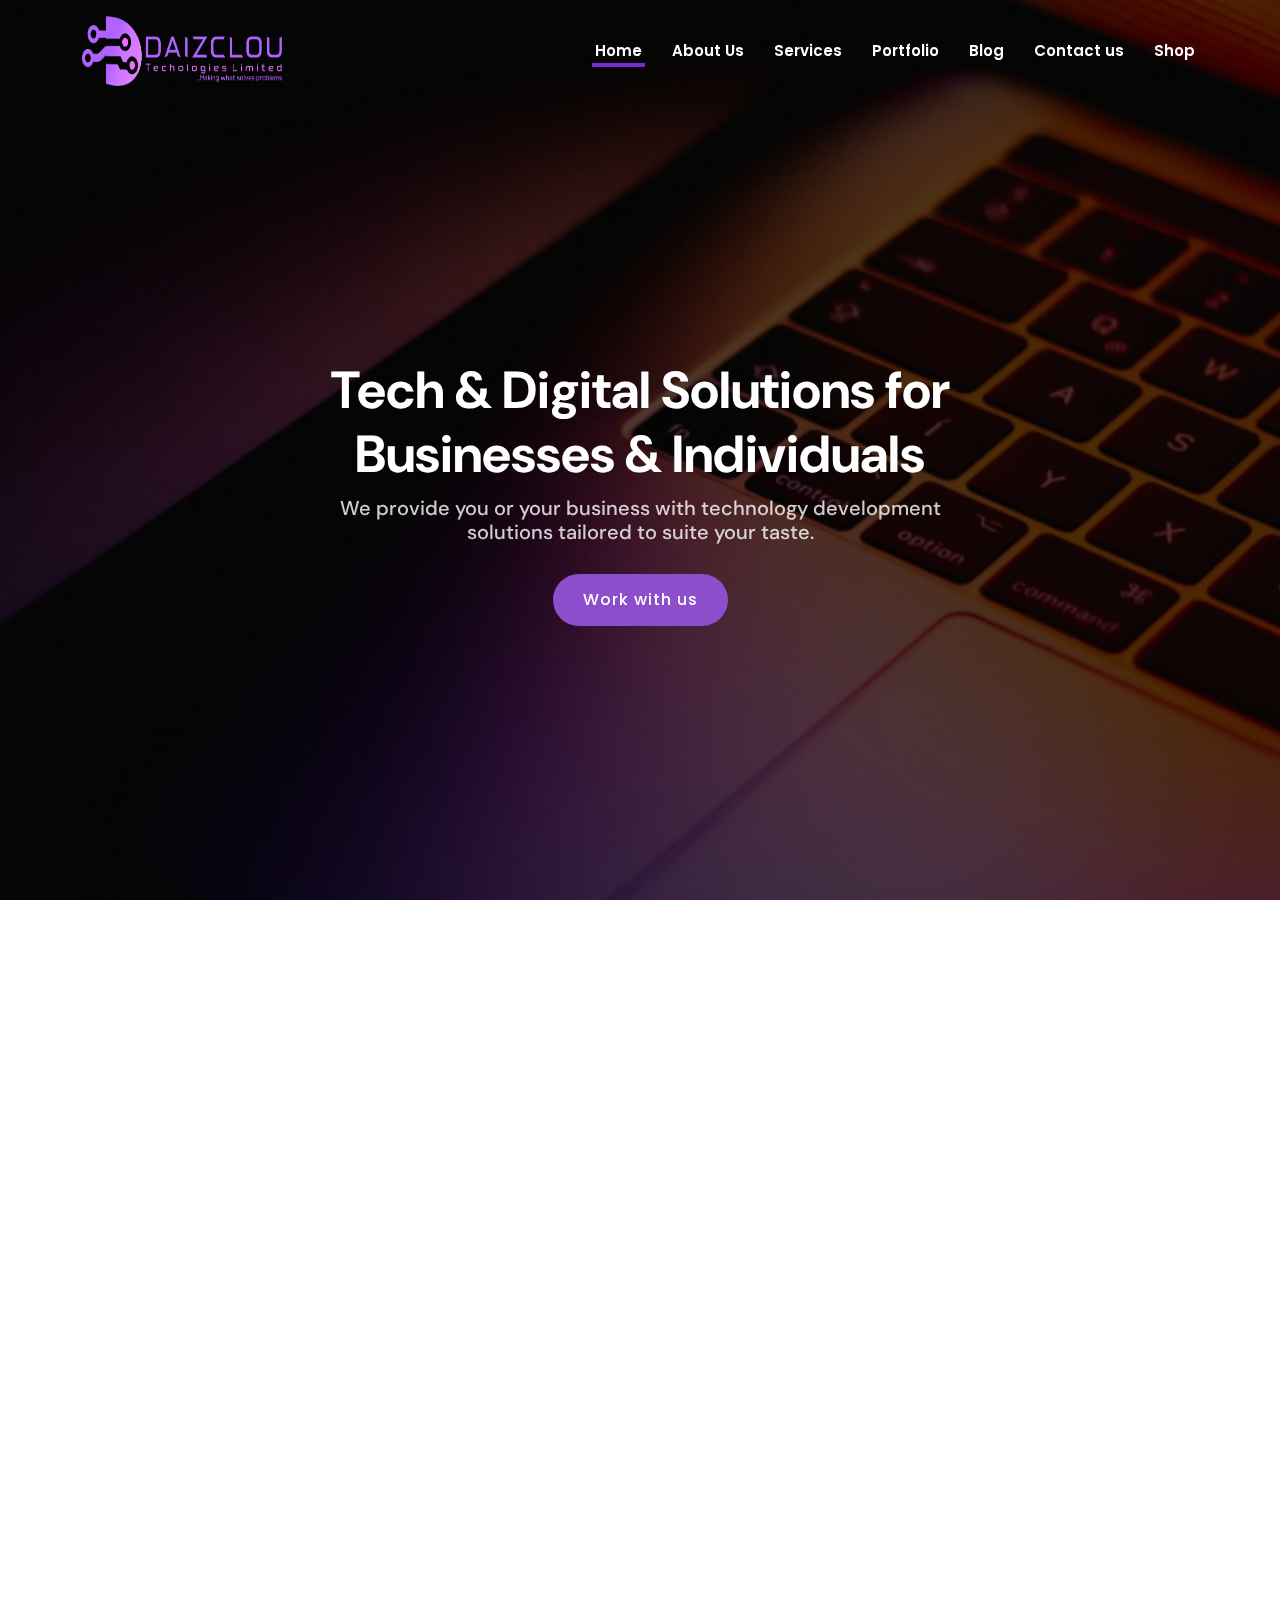
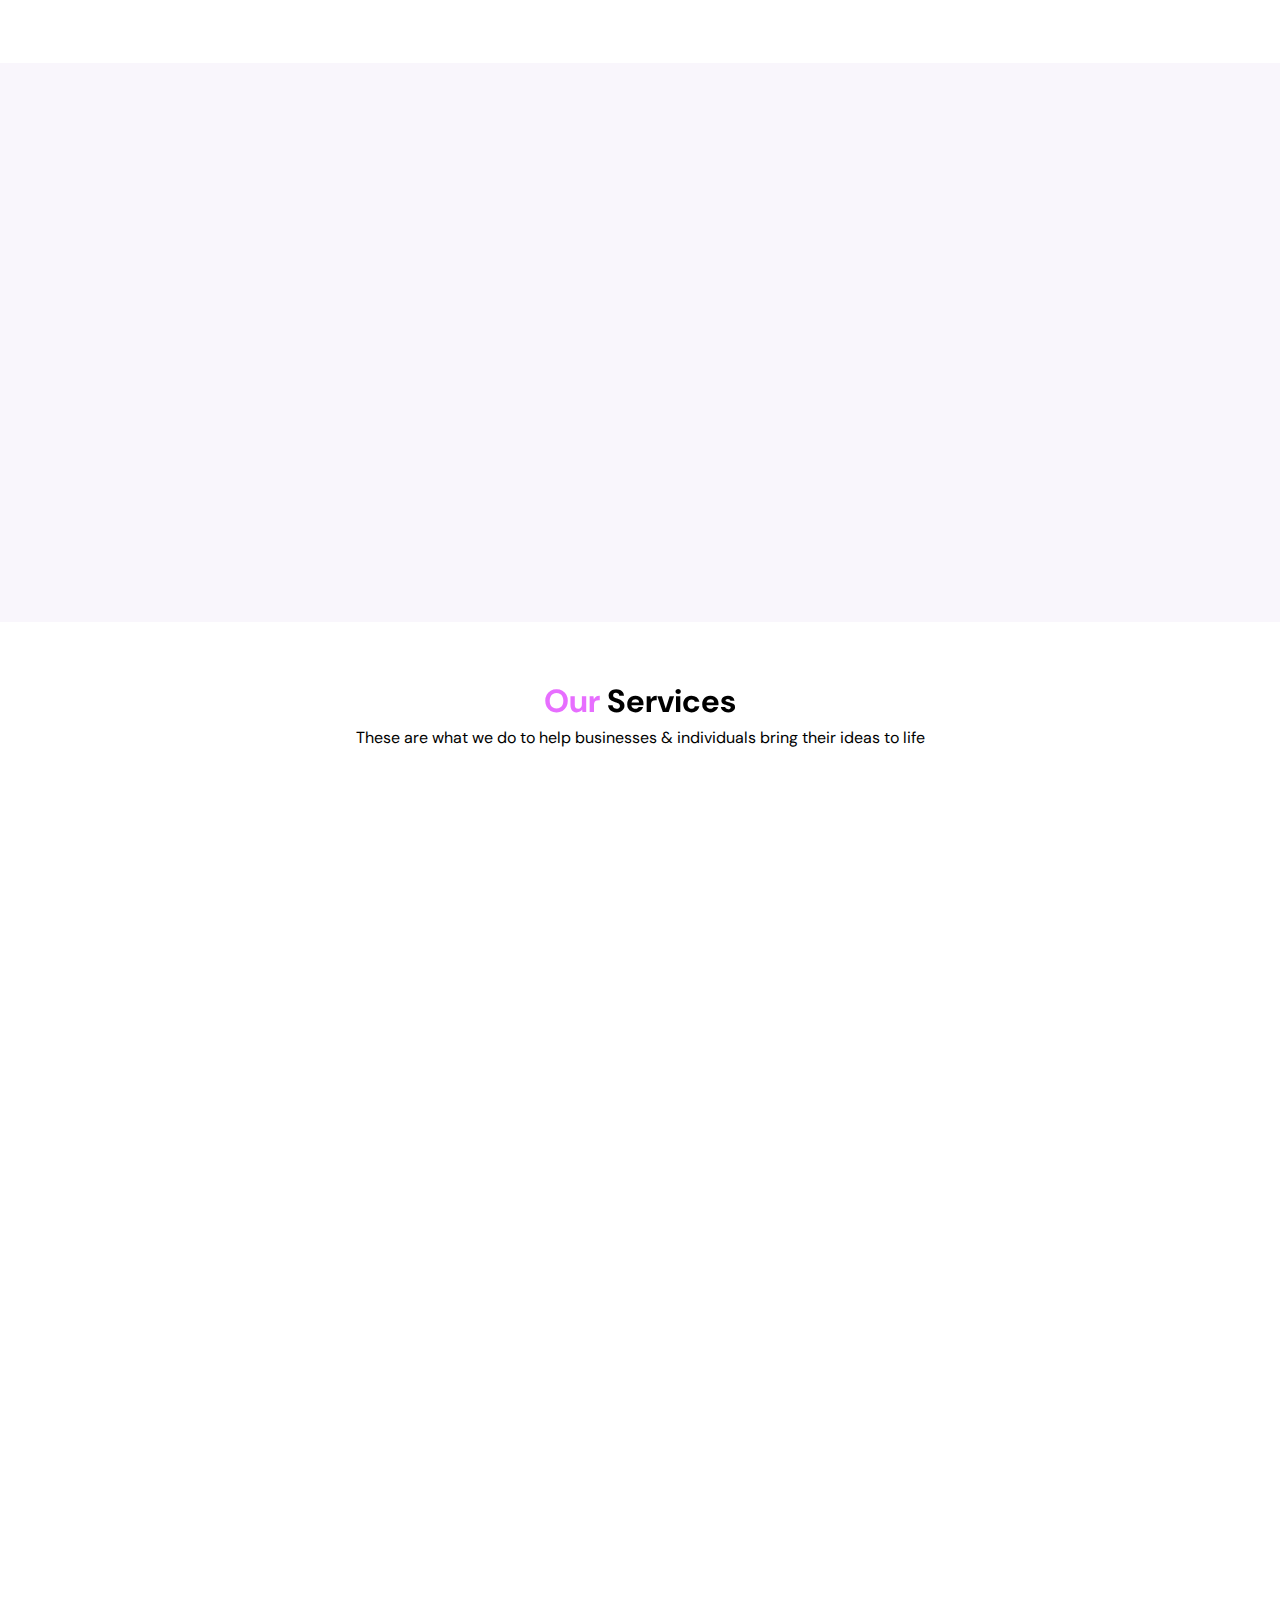
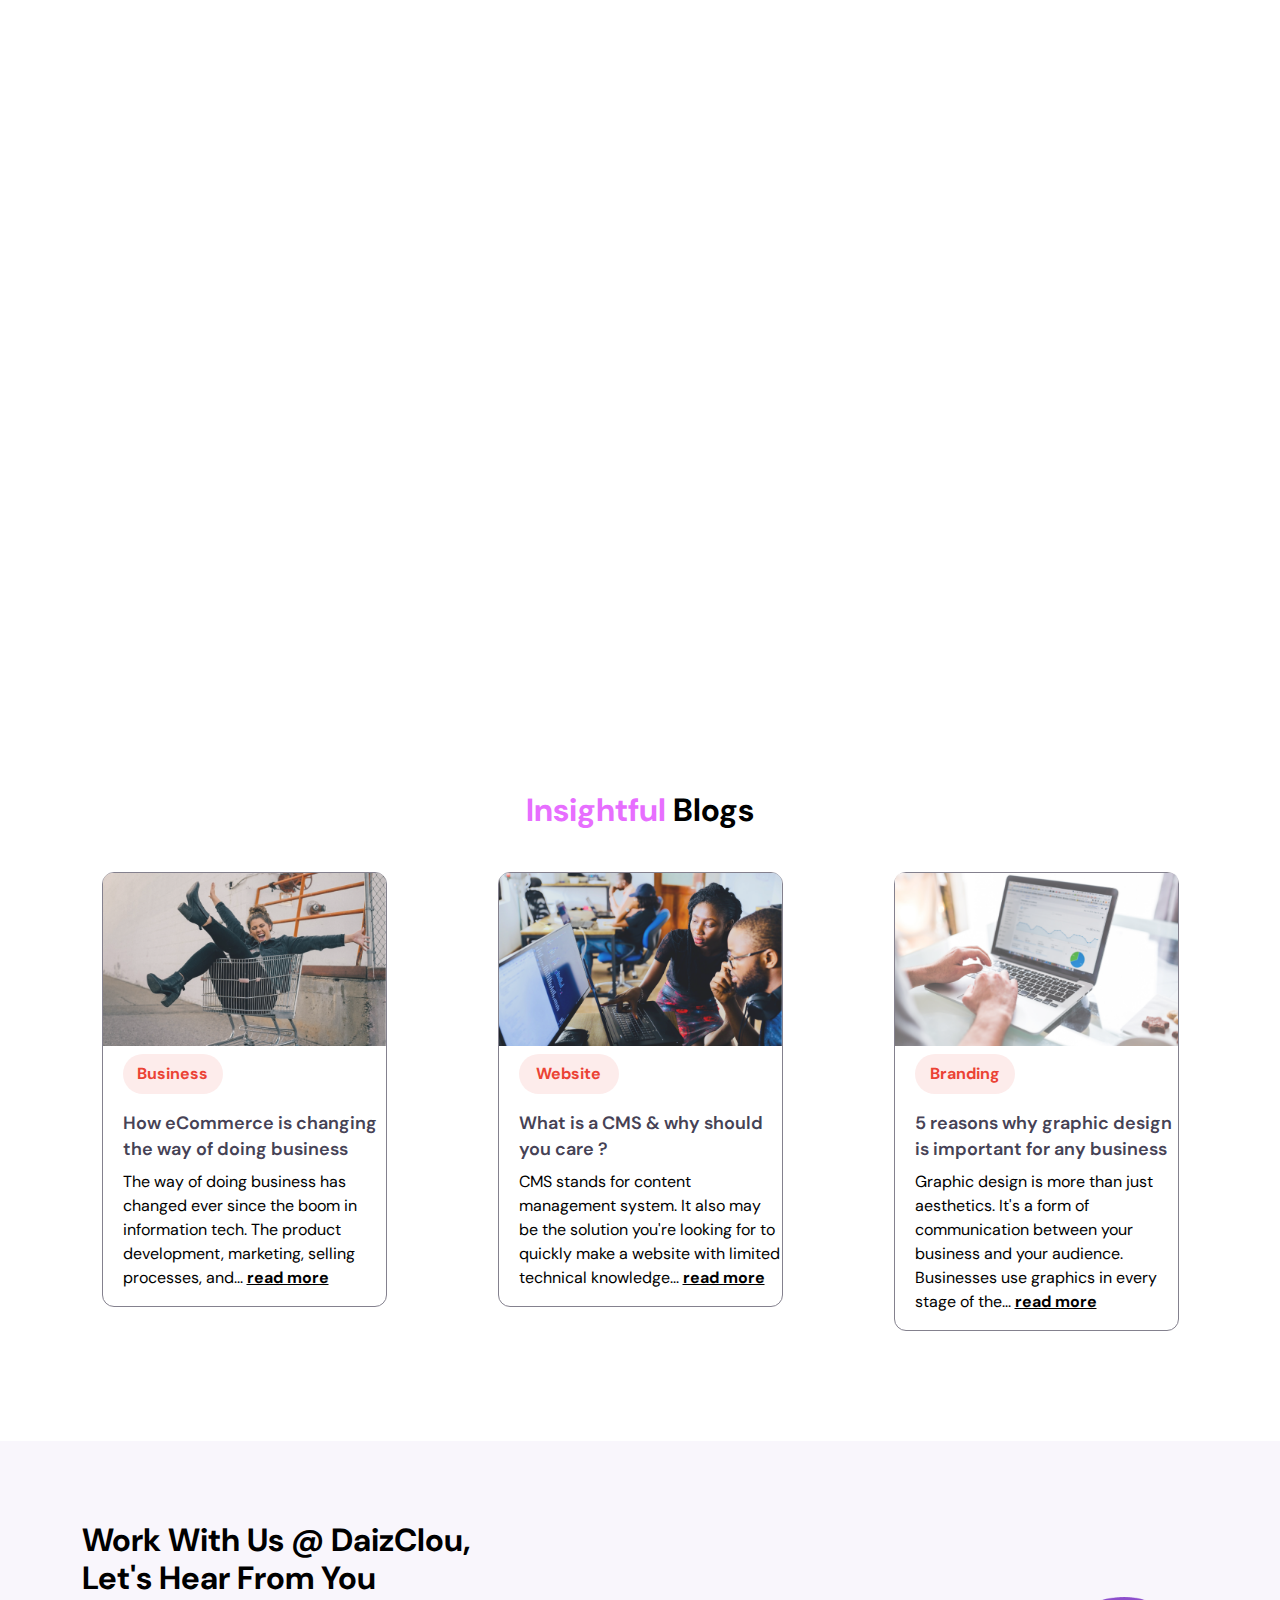
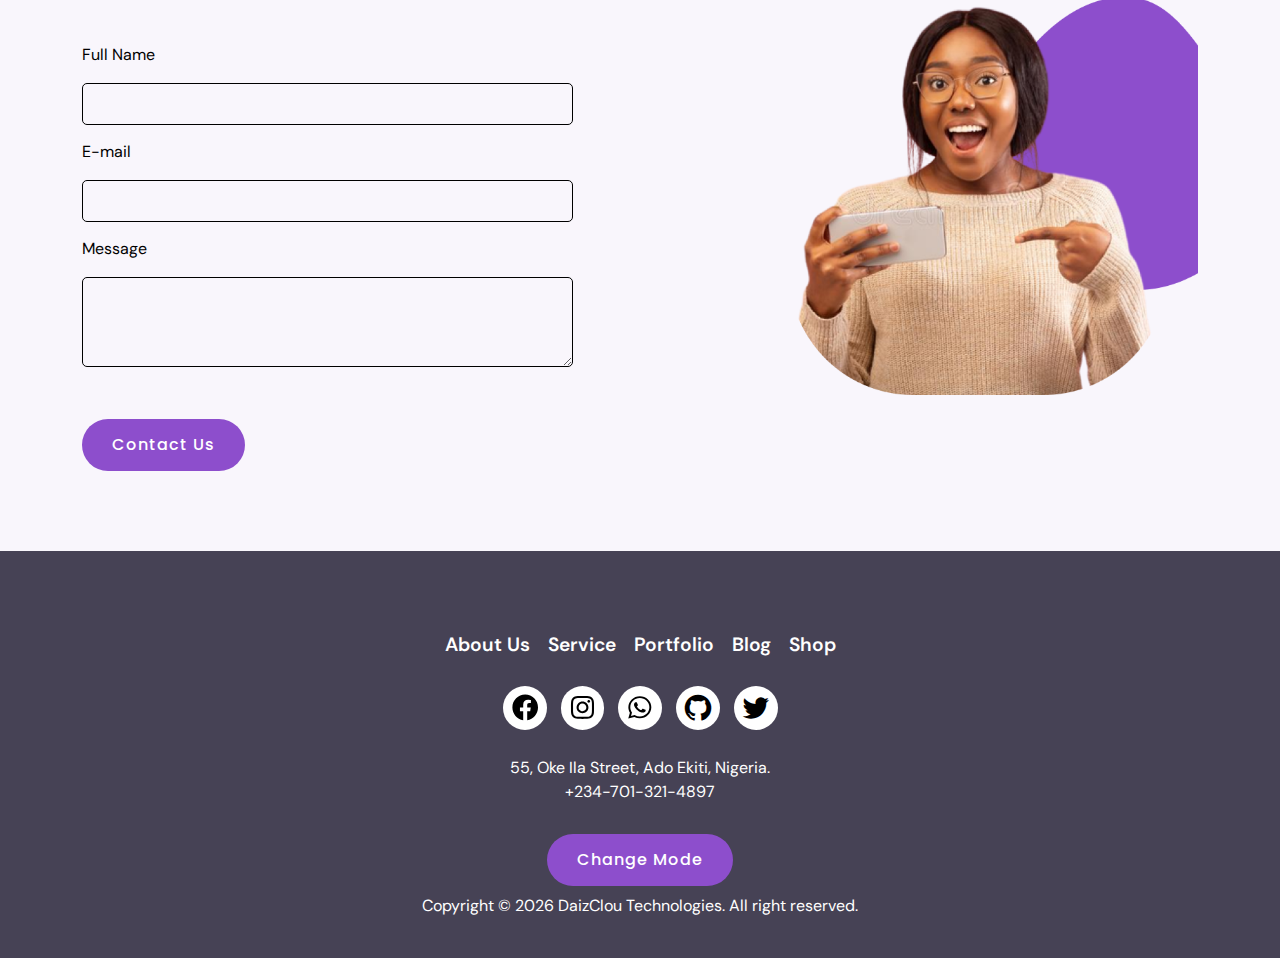
<file: index.html>
<!DOCTYPE html>
<html lang="en">

<head>
    <meta charset="UTF-8">
    <meta http-equiv="X-UA-Compatible" content="IE=edge">
    <meta name="viewport" content="width=device-width, initial-scale=1.0">
    <meta content="" name="description">
    <meta content="" name="keywords">

    <!-- Favicons -->
    <link href="img/favicon.ico?version1" rel="icon">

    <!-- Google Fonts -->
    <link rel="preconnect" href="https://fonts.googleapis.com">
    <link rel="preconnect" href="https://fonts.gstatic.com" crossorigin>
    <link
        href="https://fonts.googleapis.com/css2?family=DM+Sans&family=Poppins:wght@200;300;400;500;600;700;800&display=swap"
        rel="stylesheet">

    <!-- Vendor CSS Files -->
    <link href="css/aos.css?version1" rel="stylesheet">
    <link href="css/bootstrap.min.css?version1" rel="stylesheet">
    <link href="css/bootstrap-icons.css?version1" rel="stylesheet">
    <link href='https://unpkg.com/boxicons@2.0.9/css/boxicons.min.css' rel='stylesheet'>

    <!-- Main CSS File -->
    <link href="css/index.css?version1" rel="stylesheet">
    <title>DaizClou | Welcome to Daizclou</title>
</head>

<body>
    <!--  Header  -->
    <header id="header" class="fixed-top ">
        <div class="container d-flex align-items-center justify-content-between">
            <a href="index.html"><img src="img/logo.png" alt="" class="img-fluid logo navbar-brand"></a>
            <!-- Navbar  -->
            <nav id="navbar" class="navbar">
                <ul>
                    <li><a class="nav-link scrollto active" href="#hero">Home</a></li>
                    <li><a class="nav-link scrollto" href="about.html">About Us</a></li>
                    <li><a class="nav-link scrollto" href="#services">Services</a></li>
                    <li><a class="nav-link scrollto " href="#portfolio">Portfolio</a></li>
                    <li><a class="nav-link scrollto" href="#blogs">Blog</a></li>
                    <li><a class="nav-link scrollto" href="#hireus">Contact us</a></li>
                    <li><a class="nav-link scrollto" type="button" data-bs-toggle="modal"
                            data-bs-target="#shopModal">Shop</a>
                    </li>
                </ul>
                <i class="bi bi-list mobile-nav-toggle"></i>
            </nav>

        </div>
    </header>
    <!--  Hero Section  -->
    <section id="hero" class="d-flex align-items-center">

        <div class="container-fluid" data-aos="fade-up" data-aos-delay="o">
            <div class=" justify-content-center">
                <div class="hero-text d-flex flex-column justify-content-center text-center">
                    <h1>Tech & Digital Solutions for <br class="d-none d-md-block "> Businesses & Individuals</h1>
                    <h2>We provide you or your business with technology development <br class="d-none d-md-block">
                        solutions tailored to suite your
                        taste.</h2>
                    <div> <a href='https://wa.me/+2347013214897' type="submit" class="daiz-btn">
                            Work with us
                        </a></div>
                </div>
            </div>
        </div>

    </section>
    <main id="main">



        <!--  Values Section  -->
        <section id="values" class="values text-center">
            <div id="value-container" class="container value-container" data-aos="fade-up">
                <div class="value-title">
                    <h3 class="mb-2"><span class="brand-color">Our</span> Values</h3>
                    <p>Not only do these factors set us apart, but we also ensure to keep it at the fore <br
                            class="d-none d-md-block"> front of our
                        minds when working on any & every solution.</p>
                </div>
                <div class="row  py-3 justify-content-md-center">

                    <!-- Value Item  -->
                    <div class="col-lg-4 col-md-6 d-flex align-items-stretch mb-2" data-aos="zoom-in"
                        data-aos-delay="10">
                        <div class="value-box my-3">
                            <div class="icon my-2">
                                <img src="img/icons/security.svg" class="img-fluid w-25" alt="">
                            </div>
                            <h4 class="mb-2 pt-1">Security</h4>
                            <p>All organizations & digital products need protection against cyber attacks & security
                                threats.</p>
                        </div>
                    </div>
                    <!-- End Value Item  -->
                    <!-- Value Item  -->
                    <div class="col-lg-4 col-md-6 d-flex align-items-stretch" data-aos="zoom-in" data-aos-delay="200">
                        <div class="value-box my-3">
                            <div class="icon my-2">
                                <img src="img/icons/clean-code.svg" class="img-fluid w-25" alt="">
                            </div>
                            <h4 class="mb-2 pt-1">Clean Codes</h4>
                            <p>We write/develop in codes that are easy to read, maintain & test.</p>
                        </div>
                    </div>
                    <!-- End Value Item  -->
                    <!-- Value Item  -->
                    <div class="col-lg-4 col-md-6 d-flex align-items-stretch" data-aos="zoom-in" data-aos-delay="200">
                        <div class="value-box my-3">
                            <div class="icon my-2">
                                <img src="img/icons/high-test-rate.svg" class="img-fluid w-25" alt="">
                            </div>
                            <h4 class="mb-2 pt-1">High test-rate</h4>
                            <p>We carry out regular tests during implementation to ensure verification & validation of
                                softwares.</p>
                        </div>
                    </div>
                    <!-- End Value Item  -->
                    <!-- Value Item  -->
                    <div class="col-lg-4 col-md-6 d-flex align-items-stretch" data-aos="zoom-in" data-aos-delay="200">
                        <div class="value-box my-3">
                            <div class="icon my-2">
                                <img src="img/icons/sustainable-dev.svg" class="img-fluid w-25" alt="">
                            </div>
                            <h4 class="mb-2 pt-1">Sustainable Development</h4>
                            <p>For long-term operation of systems, we write sustainable codes that execute efficiently.
                            </p>
                        </div>
                    </div>
                    <!-- End Value Item  -->
                    <!-- Value Item  -->
                    <div class="col-lg-4 col-md-6 d-flex align-items-stretch" data-aos="zoom-in" data-aos-delay="200">
                        <div class="value-box my-3">
                            <div class="icon my-2">
                                <img src="img/icons/detailed-docs.svg" class="img-fluid w-25" alt="">
                            </div>
                            <h4 class="mb-2 pt-1">Detailed Documentation</h4>
                            <p>Clear cut documentation is provided to carry along every member involved in a project
                                development.</p>
                        </div>
                    </div>
                    <!-- End Value Item  -->
                </div>
            </div>
        </section>




        <!--  About us Section  -->
        <section id="about-us" class="about">
            <div class="container" data-aos="fade-up">

                <div class="row gy-4 gx-3 about-service-wrapper">
                    <div class="col-md-6 about-service py-2 order-2 order-lg-1">
                        <h3 class="mb-4" data-aos="fade-up" data-aos-delay="50">What you should know <br
                                class="d-none d-md-block"> about DaizClou</h3>
                        <p data-aos="fade-up" data-aos-delay="100">What you should know about DaizClou
                            Daizclou Technologies Limited is a team of technology experts providing a wide range of
                            technology and digital services across Lagos, Ibadan, Abuja & other cities in Nigeria, Ghana
                            & overseas.</p>

                        <p data-aos="fade-up" data-aos-delay="100">
                            We provide digital services ranging from app development to E-commerce development to
                            Graphics design and so on.
                        </p>


                        <a href="about.html" data-aos="fade-up" data-aos-delay="210" class="daiz-btn">Learn
                            more</a>
                    </div>
                    <div class="col-md-6 about-service-img order-1 order-lg-2">
                        <img src="img/about-img.png" class="img-fluid w-75" data-aos="zoom-in" data-aos-delay="100"
                            alt="">
                    </div>
                </div>
            </div>
        </section>


        <!-- Service Section  -->
        <section id="services" class="services">
            <div class="container">
                <div class="section-title">
                    <h2><span class="brand-color">Our</span> Services</h2>
                    <p>These are what we do to help businesses & individuals bring their ideas to life</p>
                </div>
                <div class="service-wrapper row gap-5 justify-content-around">
                    <div class="service-item col-md-5" data-aos="zoom-in" data-aos-delay="100">
                        <img src="img/services/mobile-app.png" class="img-fluid w-50 my-4" alt="">
                        <h2>Mobile App Development</h2>
                        <p>We are in the business of building software applications on either Android, iPhone or Hybrid
                            apps using languages like Flutter or React Native.</p>
                    </div>
                    <div class="service-item col-md-5" data-aos="zoom-in" data-aos-delay="100">
                        <img src="img/services/cms-dev.png" class="img-fluid w-50 my-4" alt="">
                        <h2>Web and CMS Development</h2>
                        <p>A Web and Content Management System (CMS) is useful in handling the basic infrastructure of
                            your website. Building this for you would help focus on more forward facing parts of your
                            website.</p>
                    </div>
                    <div class="service-item col-md-5" data-aos="zoom-in" data-aos-delay="100">
                        <img src="img/services/e-comm-dev.png" class="img-fluid w-50 my-4" alt="">
                        <h2>E Commerce Development</h2>
                        <p>Do you have products you’d like to sell online & generate conversions & revenue from? An
                            e-commerce websiite built & designed just for you is what you need & what we are here to
                            give.</p>
                    </div>
                    <div class="service-item col-md-5" data-aos="zoom-in" data-aos-delay="100">
                        <img src="img/services/g-design.png" class="img-fluid w-50 my-4" alt="">
                        <h2>Graphics Design</h2>
                        <p>Gain the visibility & attention for your business that will generate an increase in sales. We
                            provide high quality graphic design services guaranteed to take your business to the next
                            level digitally.</p>
                    </div>
                </div>

            </div>

        </section>

        <!--  Portfolio Section  -->
        <section id="portfolio" class="portfolio" data-aos="fade-up">
            <div class=" container">
                <div class="section-title">
                    <h2><span class="brand-color">Our</span> portfolio</h2>
                    <p>Click or Hover to view projects information</p>
                </div>
                <div class="row mt-2 portfolio-wrapper text-center gap-5 justify-content-around">
                    <div class="col-md-3 portfolio-item"><img src="img/portfolio/portfolio-1.png" alt=""
                            class="img-fluid">
                        <div class="portfolio-info">
                            <div class="portfolio-text-info">
                                <p>Brand Identity Design for DaizClou Technologies</p>
                            </div>
                            <div class="portfolio-stack-info">
                                <h5>Stack</h5>
                                <div class="portfolio-stack-list">
                                    <span>Figma</span>
                                    <span>Photoshop</span>
                                </div>
                            </div>
                        </div>
                    </div>
                    <div class="col-md-3 portfolio-item"><img src="img/portfolio/portfolio-2.png" alt=""
                            class="img-fluid">
                        <div class="portfolio-info">
                            <div class="portfolio-text-info">
                                <p>Graphics design for DaizClou Technologies</p>
                            </div>
                            <div class="portfolio-stack-info">
                                <h5>Stack</h5>
                                <div class="portfolio-stack-list">
                                    <span>Photoshop</span>
                                    <span>Corel draw</span>

                                </div>
                            </div>
                        </div>
                    </div>
                    <div class="col-md-3 portfolio-item"><img src="img/portfolio/peterilesanmi.png" alt=""
                            class="img-fluid">
                        <div class="portfolio-info">
                            <div class="portfolio-text-info">
                                <p>Pastor Peter Ilesanmi Web Application.</p>
                            </div>
                            <div class="portfolio-stack-info">
                                <h5>Stack</h5>
                                <div class="portfolio-stack-list">
                                    <span>Bootstrap</span>
                                    <span>Javascript</span>
                                    <span>PHP</span>
                                    <span>SQL</span>
                                </div>
                                <div class="portfolio-links">
                                    <a href="https://www.peterilesanmi.com" target="_blank"
                                        class="daiz-btn-inverse">Live</a>
                                    <a href="https://github.com/DaizClou/peterIlesanmiProject" target="_blank"
                                        class="daiz-btn-inverse">Code</a>
                                </div>
                            </div>
                        </div>
                    </div>
                </div>
            </div>
        </section>

        <!-- Blogs Section  -->
        <section id="blogs" class="blogs">
            <div class="container">
                <div class="section-title">
                    <h2><span class="brand-color">Insightful</span> Blogs </h2>

                </div>
                <div class="row mt-2 blogs-wrapper gap-5 justify-content-around">
                    <div class="col-md-3 p-0">
                        <div class="blog-card">
                            <div class="card-img-container mb-2">
                                <img src="img/blog-imgs/blog-img-1.png" alt="" class="img-fluid card-img h-50 w-100">
                            </div>
                            <p class="blog-tag">Business</p>
                            <h3 class="blog-title">How eCommerce is changing the way of doing business</h3>
                            <p class="blog-info">The way of doing business has changed ever since the boom in
                                information tech. The product development, marketing, selling processes, and... <a
                                    href="" class="fw-bolder">read
                                    more</a></p>
                        </div>
                    </div>
                    <div class="col-md-3 p-0">
                        <div class="blog-card">
                            <div class="card-img-container mb-2">
                                <img src="img/blog-imgs/blog-img-2.png" alt="" class="img-fluid card-img h-50 w-100">
                            </div>
                            <p class="blog-tag">Website</p>
                            <h3 class="blog-title">What is a CMS & why should you care ?</h3>
                            <p class="blog-info">CMS stands for content management system. It also may be the solution
                                you're looking for to quickly make a website with limited technical knowledge... <a
                                    href="" class="fw-bolder">read
                                    more</a></p>
                        </div>
                    </div>
                    <div class="col-md-3 p-0">
                        <div class="blog-card">
                            <div class="card-img-container mb-2">
                                <img src="img/blog-imgs/blog-img-3.png" alt="" class="img-fluid card-img h-50 w-100">
                            </div>
                            <p class="blog-tag">Branding</p>
                            <h3 class="blog-title">5 reasons why graphic design is important for any business</h3>
                            <p class="blog-info">Graphic design is more than just aesthetics. It's a form of
                                communication between your business and your audience. Businesses use graphics in every
                                stage of the... <a href="" class="fw-bolder">read
                                    more</a></p>
                        </div>
                    </div>
                </div>
            </div>
        </section>
        <!-- Hire us Section  -->
        <section id="hireus" class="hireus">
            <div class="container">
                <div class="row gy-5">
                    <div class="col-md-6 order-2 order-lg-1 form-wrapper ">
                        <div class="section-title">
                            <h2>Work With Us @ DaizClou,<br class="d-none d-md-block"> Let's Hear from You</h2>
                        </div>

                        <form action='https://formsubmit.co/officialdaizmedia@gmail.com' method='post'>
                            <label for="name">
                                <p>Full Name</p>
                                <input type="text" name='name' required>
                            </label>
                            <label for="email">
                                <p>E-mail</p>
                                <input type="email" name='email' required>
                            </label>
                            <label for="message">
                                <p>Message</p>
                                <textarea name="message" required></textarea>
                            </label>
                            <input type="hidden" name="_captcha" value="false">
                            <input type="hidden" name="_next" value="https://daizclou.com/">
                            <button type='submit' class="daiz-btn ">Contact Us</button>
                        </form>
                    </div>
                    <div class="col-md-6 hireus-img-container order-1 order-lg-2">
                        <img src="img/hire-us-img.png" class="img-fluid w-75" alt="">
                    </div>
                </div>
            </div>
        </section>
    </main>
    <footer class="footer" id="footer">
        <div class="container footer-container">
            <div class="quick-links">
                <li><a href="/assets/about.html">About Us</a></li>
                <li><a href="#services">Service</a></li>
                <li><a href="#portfolio">Portfolio</a></li>
                <li><a href="#blogs">Blog</a></li>
                <li><a href="#">Shop</a></li>
            </div>
            <div class="daiz-socials my-3">
                <!-- <a href=""><img src="img/icons/messenger.svg" alt="messenger" class="img-fluid w-100"></a> -->
                <a href="https://m.facebook.com/DaizClou/" target="_blank"><img src="img/icons/facebook.svg"
                        alt="facebook" class="img-fluid w-100"></a>
                <a href="https://www.instagram.com/daizclou/" target="_blank"><img src="img/icons/instagram.svg"
                        alt="instagram" class="img-fluid w-100"></a>
                <a href="https://wa.me/+2347013214897" target="_blank"><img src="img/icons/whatsapp.svg" alt="whatsapp"
                        class="img-fluid w-100"></a>
                <!-- <a href=""><img src="img/icons/linkedin.svg" alt="linkedin" class="img-fluid w-100"></a> -->
                <a href="https://github.com/DaizClou/" target="_blank"><i class="bx bxl-github"></i></a>
                <a href="https://mobile.twitter.com/daizclou" target="_blank"><i class="bx bxl-twitter"></i></a>

            </div>
            <div class="address-and-phone-info my-2">
                <p>55, Oke Ila Street, Ado Ekiti, Nigeria.</p>
                <p>+234-701-321-4897</p>
                <button class="daiz-btn mode-toggle">Change Mode</button>
            </div>
            <p>Copyright &copy; <span class="currentYear"></span>
                DaizClou Technologies. All right reserved.
            </p>
        </div>
    </footer>
    <!-- Modal  -->
    <div class="modal fade" id="shopModal" tabindex="-1" aria-labelledby="upcomingShopModal" aria-hidden="true">
        <div class="modal-dialog">
            <div class="modal-content">
                <div class="modal-header">
                    <h5 class="modal-title" id="upcomingShopModal">DaizClou Shop</h5>
                    <button type="button" class="btn-close" data-bs-dismiss="modal" aria-label="Close"></button>
                </div>
                <div class="modal-body">
                    Coming soon...
                </div>
                <div class="modal-footer">
                    <button type="button" class="daiz-btn" data-bs-dismiss="modal">Close</button>
                </div>
            </div>
        </div>
    </div>
    <!-- Back to top  -->
    <a href="#" class="back-to-top d-flex align-items-center justify-content-center"><i
            class="bi bi-arrow-up-short"></i></a>
</body>
<!-- Vendor JS Files -->
<script src="js/aos.js"></script>
<script src="js/bootstrap.bundle.min.js"></script>
<script src="https://code.jquery.com/jquery-3.3.1.slim.min.js"
    integrity="sha384-q8i/X+965DzO0rT7abK41JStQIAqVgRVzpbzo5smXKp4YfRvH+8abtTE1Pi6jizo" crossorigin="anonymous">
</script>
<script src="https://cdnjs.cloudflare.com/ajax/libs/popper.js/1.14.3/umd/popper.min.js"
    integrity="sha384-ZMP7rVo3mIykV+2+9J3UJ46jBk0WLaUAdn689aCwoqbBJiSnjAK/l8WvCWPIPm49" crossorigin="anonymous">
</script>
<!--  Main JS File -->
<script>
    (function () {
        "use strict";

        /**
         * Easy selector helper function
         */
        const select = (el, all = false) => {
            el = el.trim();
            if (all) {
                return [...document.querySelectorAll(el)];
            } else {
                return document.querySelector(el);
            }
        };

        /**
         * Easy event listener function
         */
        const on = (type, el, listener, all = false) => {
            let selectEl = select(el, all);
            if (selectEl) {
                if (all) {
                    selectEl.forEach((e) => e.addEventListener(type, listener));
                } else {
                    selectEl.addEventListener(type, listener);
                }
            }
        };

        /**
         * Easy on scroll event listener
         */
        const onscroll = (el, listener) => {
            el.addEventListener("scroll", listener);
        };

        /**
         * Navbar links active state on scroll
         */
        let navbarlinks = select("#navbar .scrollto", true);
        const navbarlinksActive = () => {
            let position = window.scrollY + 200;
            navbarlinks.forEach((navbarlink) => {
                if (!navbarlink.hash) return;
                let section = select(navbarlink.hash);
                if (!section) return;
                if (
                    position >= section.offsetTop &&
                    position <= section.offsetTop + section.offsetHeight) {
                    navbarlink.classList.add("active");
                } else {
                    navbarlink.classList.remove("active");
                }
            });
        };
        window.addEventListener("load", navbarlinksActive);
        onscroll(document, navbarlinksActive); /** * Scrolls to an element with header offset */
        const scrollto = (el) => {
            let header = select("#header");
            let offset = header.offsetHeight;

            if (!header.classList.contains("header-scrolled")) {
                offset -= 16;
            }

            let elementPos = select(el).offsetTop;
            window.scrollTo({
                top: elementPos - offset,
                behavior: "smooth",
            });
        };

        /**
         * Toggle .header-scrolled class to #header when page is scrolled
         */
        let selectHeader = select("#header");
        if (selectHeader) {
            const headerScrolled = () => {
                if (window.scrollY > 100) {
                    selectHeader.classList.add("header-scrolled");
                } else {
                    selectHeader.classList.remove("header-scrolled");
                }
            };
            window.addEventListener("load", headerScrolled);
            onscroll(document, headerScrolled);
        }

        /**
         * Back to top button
         */
        let backtotop = select(".back-to-top");
        if (backtotop) {
            const toggleBacktotop = () => {
                if (window.scrollY > 100) {
                    backtotop.classList.add("active");
                } else {
                    backtotop.classList.remove("active");
                }
            };
            window.addEventListener("load", toggleBacktotop);
            onscroll(document, toggleBacktotop);
        }

        /**
         * Mobile nav toggle
         */
        on("click", ".mobile-nav-toggle", function (e) {
            select("#navbar").classList.toggle("navbar-mobile");
            this.classList.toggle("bi-list");
            this.classList.toggle("bi-x");
        });

        /**
         * Scrool with ofset on links with a class name .scrollto
         */
        on(
            "click",
            ".scrollto",
            function (e) {
                if (select(this.hash)) {
                    e.preventDefault();

                    let navbar = select("#navbar");
                    if (navbar.classList.contains("navbar-mobile")) {
                        navbar.classList.remove("navbar-mobile");
                        let navbarToggle = select(".mobile-nav-toggle");
                        navbarToggle.classList.toggle("bi-list");
                        navbarToggle.classList.toggle("bi-x");
                    }
                    scrollto(this.hash);
                }
            },
            true
        );

        /**
         * Scroll with ofset on page load with hash links in the url
         */
        window.addEventListener("load", () => {
            if (window.location.hash) {
                if (select(window.location.hash)) {
                    scrollto(window.location.hash);
                }
            }
        });

        /**
         * Preloader
         */
        let preloader = select("#preloader");
        if (preloader) {
            window.addEventListener("load", () => {
                preloader.remove();
            });
        }

        /**
         * Animation on scroll
         */
        window.addEventListener("load", () => {
            AOS.init({
                duration: 1000,
                easing: "ease-in-out",
                once: true,
                mirror: false,
                delay: 30,
            });
        });

        // Calculate the height of the Absolute Item
        let valueContainer = document.querySelector("#values");
        console.log(valueContainer);
        console.log(valueContainer.style);
        let absoluteHeight = document.getElementById("value-container").scrollHeight;
        valueContainer.style.height = absoluteHeight + 10 + "px";

        // Gets Current Year
        let currentYear = new Date().getFullYear();
        document.querySelector(".currentYear").innerHTML = currentYear;
        // Mode manager
        const body = document.querySelector("body"),
            modeToggle = body.querySelector(".mode-toggle");

        let getMode = localStorage.getItem("mode");
        if (getMode && getMode === "dark") {
            body.classList.toggle("dark");
        }

        modeToggle.addEventListener("click", () => {
            body.classList.toggle("dark");
            if (body.classList.contains("dark")) {
                console.log("Dark");
                localStorage.setItem("mode", "dark");
            } else {
                localStorage.setItem("mode", "light");
                console.log("Light");
            }
        });
    })();
</script>

</html>
</file>
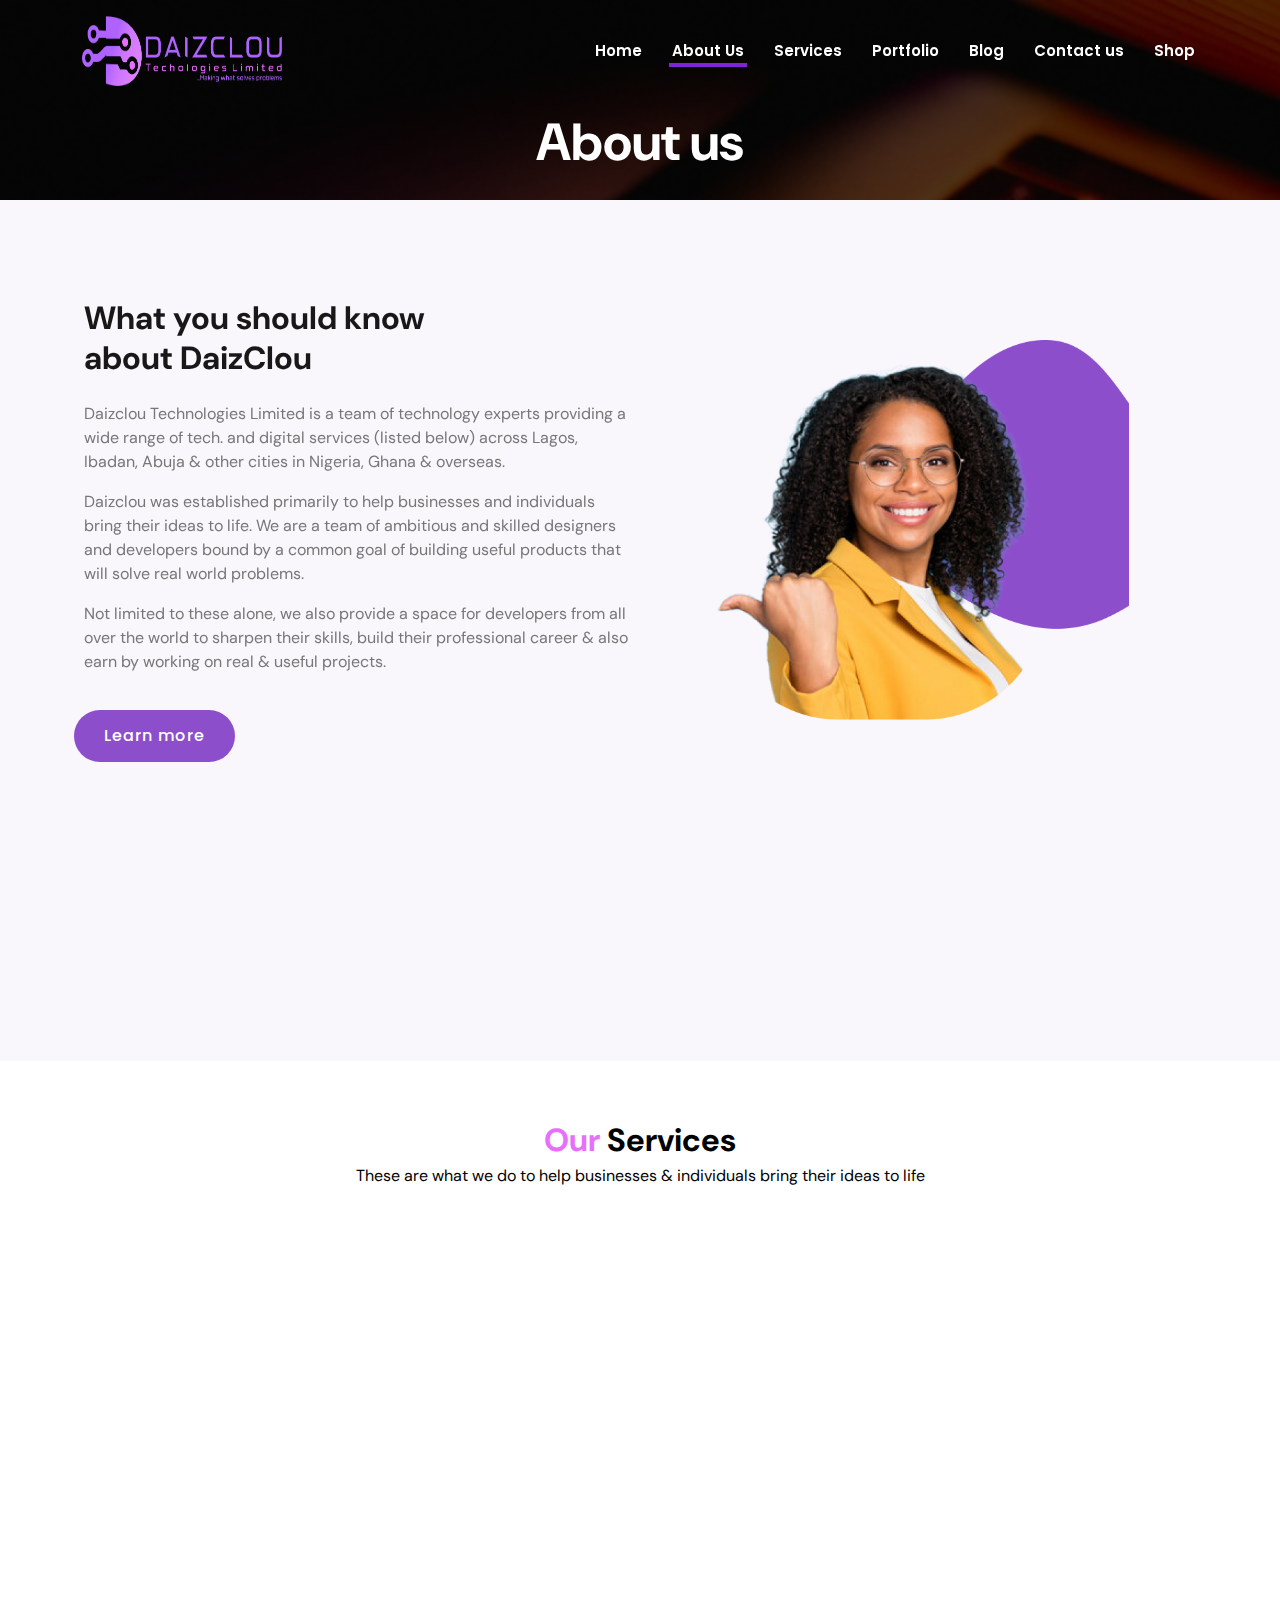
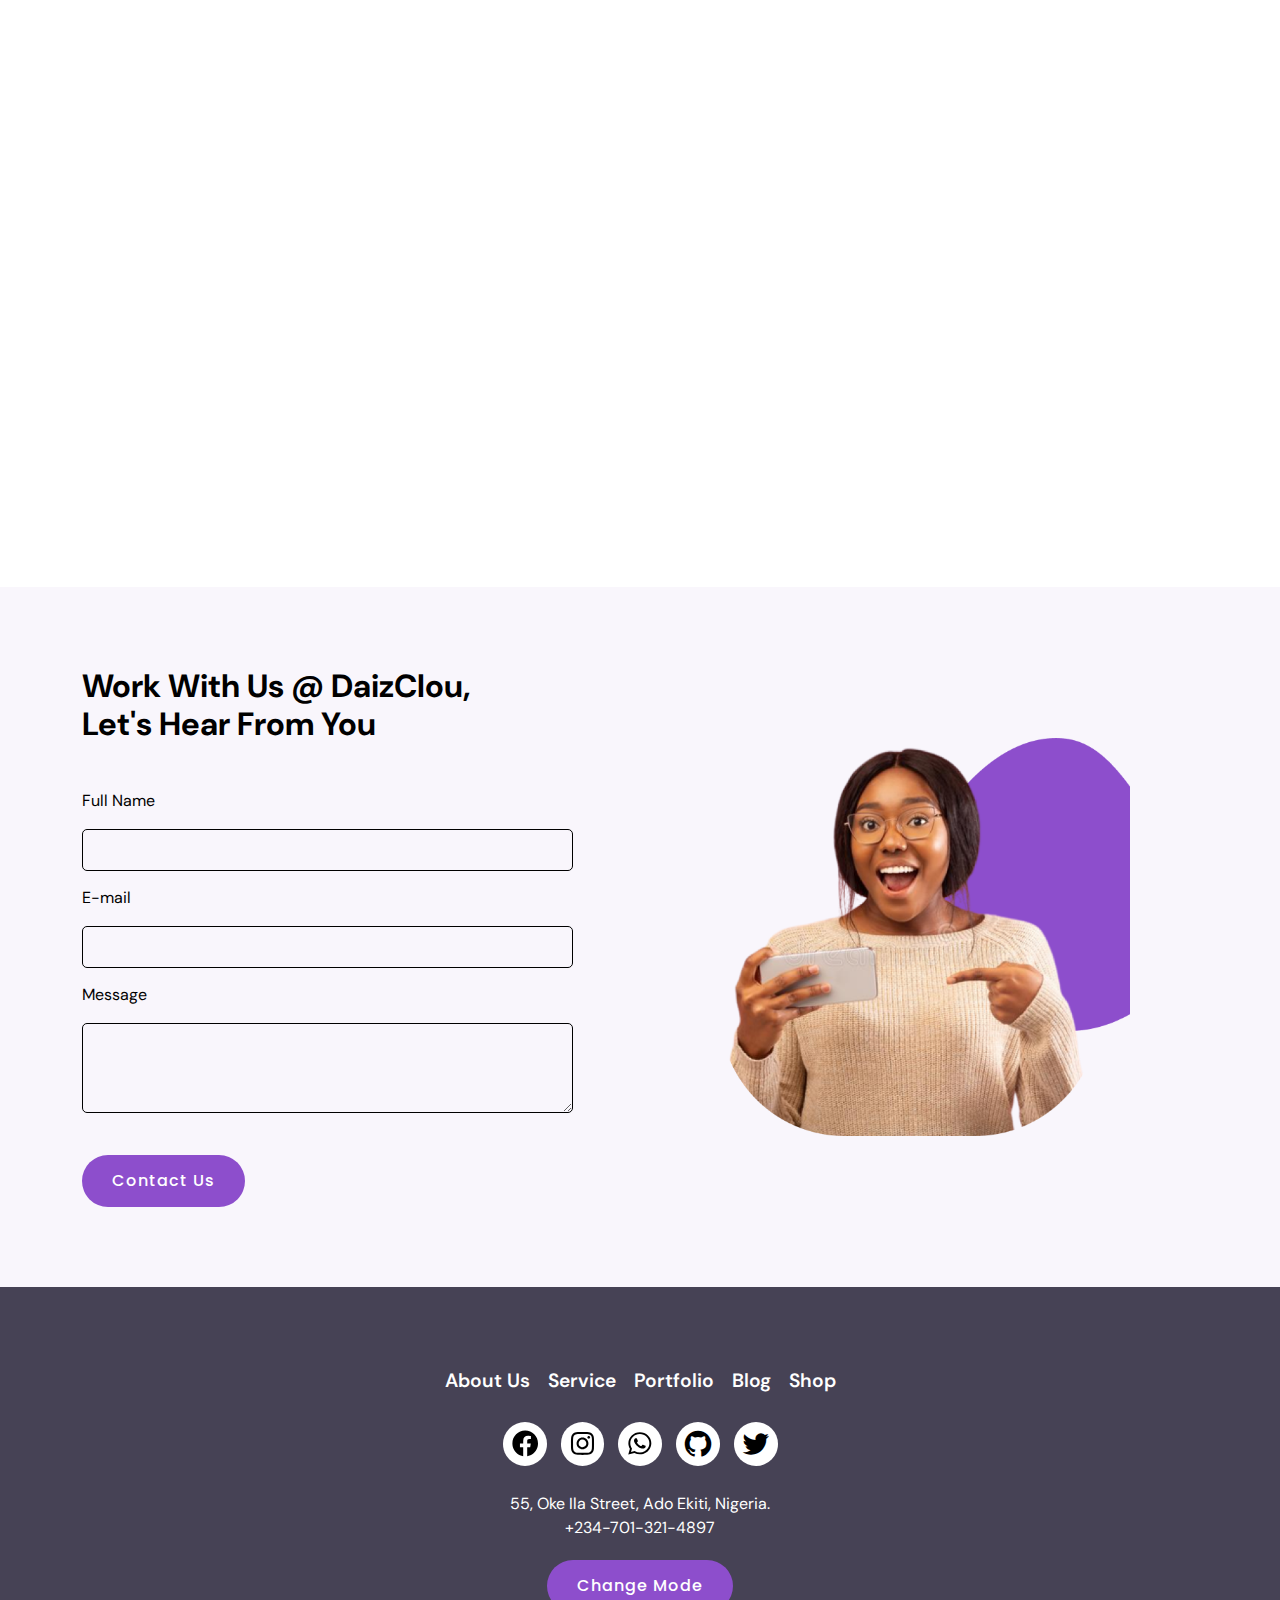
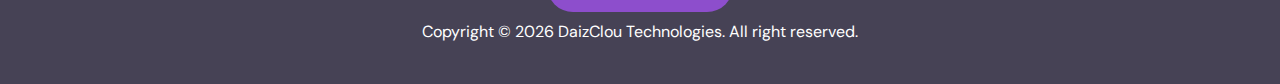
<file: about.html>
<!DOCTYPE html>
<html lang="en">

<head>
    <meta charset="UTF-8">
    <meta http-equiv="X-UA-Compatible" content="IE=edge">
    <meta name="viewport" content="width=device-width, initial-scale=1.0">
    <meta content="" name="description">
    <meta content="" name="keywords">

    <!-- Favicons -->
    <link href="img/favicon.ico?version1" rel="icon">

    <!-- Google Fonts -->
    <link rel="preconnect" href="https://fonts.googleapis.com">
    <link rel="preconnect" href="https://fonts.gstatic.com" crossorigin>
    <link
        href="https://fonts.googleapis.com/css2?family=DM+Sans&family=Poppins:wght@200;300;400;500;600;700;800&display=swap"
        rel="stylesheet">

    <!-- Vendor CSS Files -->
    <link href="css/aos.css?version1" rel="stylesheet">
    <link href="css/bootstrap.min.css?version1" rel="stylesheet">
    <link href="css/bootstrap-icons.css?version1" rel="stylesheet">
    <link href='https://unpkg.com/boxicons@2.0.9/css/boxicons.min.css' rel='stylesheet'>

    <!--  Main CSS File -->
    <link href="css/about.css?version1" rel="stylesheet">
    <title>About us</title>
</head>

<body>
    <!--  Header  -->
    <header id="header" class="fixed-top ">
        <div class="container d-flex align-items-center justify-content-between">
            <a href="index.html"><img src="img/logo.png" alt="" class="img-fluid logo navbar-brand"></a>
            <!-- Navbar  -->
            <nav id="navbar" class="navbar">
                <ul>
                    <li><a class="nav-link scrollto" href="index.html">Home</a></li>
                    <li><a class="nav-link scrollto active" href="about.html">About Us</a></li>
                    <li><a class="nav-link scrollto" href="index.html#services">Services</a></li>
                    <li><a class="nav-link scrollto " href="index.html#portfolio">Portfolio</a></li>
                    <li><a class="nav-link scrollto" href="index.html#blogs">Blog</a></li>
                    <li><a class="nav-link scrollto" href="index.html#hireus">Contact us</a></li>
                    <li><a class="nav-link scrollto" type="button" data-bs-toggle="modal"
                            data-bs-target="#shopModal">Shop</a>
                    </li>
                </ul>
                <i class="bi bi-list mobile-nav-toggle"></i>
            </nav>

        </div>
    </header>
    <!--  Hero Section  -->
    <section id="hero" class="d-flex align-items-center">

        <div class="container-fluid" data-aos="fade-up" data-aos-delay="o">
            <div class=" justify-content-center">
                <div class="hero-text d-flex flex-column justify-content-center text-center">
                    <h1>About us</h1>

                </div>
            </div>
        </div>

    </section>
    <main id="main">
        <!--  About us Section  -->
        <section id="about-us" class="about">
            <div class="container" data-aos="fade-up">

                <div class="row gy-4 gx-3 about-service-wrapper">
                    <div class="col-md-6 about-service py-2 order-2 order-lg-1">
                        <h3 class="mb-4" data-aos="fade-up" data-aos-delay="50">What you should know <br
                                class="d-none d-md-block"> about DaizClou</h3>
                        <p data-aos="fade-up" data-aos-delay="100">
                            Daizclou Technologies Limited is a team of technology experts providing a wide range of
                            tech. and digital services (listed below) across Lagos, Ibadan, Abuja & other cities in
                            Nigeria, Ghana & overseas.
                        </p>
                        <p data-aos="fade-up" data-aos-delay="100">
                            Daizclou was established primarily to help businesses and individuals bring their ideas to
                            life. We are a team of ambitious and skilled designers and developers bound by a common goal
                            of building useful products that will solve real world problems.
                        </p>
                        <p data-aos="fade-up" data-aos-delay="100">
                            Not limited to these alone, we also provide a space for developers from all over the world
                            to sharpen their skills, build their professional career & also earn by working on real &
                            useful projects.
                        </p>
                        <a href="" data-aos="fade-up" data-aos-delay="100" class="daiz-btn">Learn more</a>
                    </div>
                    <div class="col-md-6 about-service-img order-1 order-lg-2">
                        <img src="img/about-img.png" class="img-fluid w-75" data-aos="zoom-in" data-aos-delay="100"
                            alt="">
                    </div>
                </div>
            </div>
            <div class="row our-mission-container mt-5 gap-5" data-aos="fade-up" data-aos-delay="100">
                <div class="our-mission-img-container col-md-4">
                    <img src="img/our-mission.png" alt="our-mission" class="w-100 img-fluid">
                </div>
                <div class="col-md-6 our-mission-text-container">
                    <h2><span class="brand-color">Our</span> mission</h2>
                    <p>Our mission at Daizclou Technologies Limited is to help businesses & <br
                            class="d-none d-md-block"> individuals solve problems
                        by turning their ideas into real world digital <br class="d-none d-md-block"> solutions.</p>
                </div>
            </div>
        </section>
        <!-- Service Section  -->
        <section id="services" class="services">
            <div class="container">
                <div class="section-title">
                    <h2><span class="brand-color">Our</span> Services</h2>
                    <p>These are what we do to help businesses & individuals bring their ideas to life</p>
                </div>
                <div class="service-wrapper row gap-5 justify-content-around">
                    <div class="service-item col-md-5" data-aos="zoom-in" data-aos-delay="100">
                        <img src="img/services/mobile-app.png" class="img-fluid w-50 my-4" alt="">
                        <h2>Mobile App Development</h2>
                        <ul class="my-3">
                            <li>Android app development</li>
                            <li>IOS app development</li>
                            <li>Java</li>
                            <li>Flutter</li>
                            <li>React Native</li>
                            <li>Kotlin, etc.</li>
                        </ul>
                    </div>
                    <div class="service-item col-md-5" data-aos="zoom-in" data-aos-delay="100">
                        <img src="img/services/cms-dev.png" class="img-fluid w-50 my-4" alt="">
                        <h2>Web and CMS Development</h2>
                        <ul class="my-3">
                            <li>PHP</li>
                            <li>WordPress</li>
                            <li>Laravel</li>
                            <li>Python</li>
                            <li>Typescript, etc.</li>
                        </ul>
                    </div>
                    <div class="service-item col-md-5" data-aos="zoom-in" data-aos-delay="100">
                        <img src="img/services/e-comm-dev.png" class="img-fluid w-50 my-4" alt="">
                        <h2>E Commerce Development</h2>
                        <ul class="my-3">
                            <li>Shopify</li>
                            <li>WooCommerce, etc.</li>

                        </ul>
                    </div>
                    <div class="service-item col-md-5" data-aos="zoom-in" data-aos-delay="100">
                        <img src="img/services/g-design.png" class="img-fluid w-50 my-4" alt="">
                        <h2>Graphics Design</h2>
                        <ul class="my-3">
                            <li>Logo Design</li>
                            <li>Branding and rebranding</li>
                            <li>Marketing, etc.</li>


                        </ul>
                    </div>
                </div>

            </div>

        </section>



        <!-- Hire us Section  -->
        <section id="hireus" class="hireus">
            <div class="container">
                <div class="row gy-5">
                    <div class="col-md-6 order-2 order-lg-1 form-wrapper ">
                        <div class="section-title">
                            <h2>Work With Us @ DaizClou,<br class="d-none d-md-block"> Let's Hear from You</h2>
                        </div>

                        <form action='https://formsubmit.co/officialdaizmedia@gmail.com' method='post'>
                            <label for="name">
                                <p>Full Name</p>
                                <input type="text" name='name' required>
                            </label>
                            <label for="email">
                                <p>E-mail</p>
                                <input type="email" name='email' required>
                            </label>
                            <label for="message">
                                <p>Message</p>
                                <textarea name="message" required></textarea>
                            </label>
                            <input type="hidden" name="_captcha" value="false">
                            <input type="hidden" name="_next" value="https://daizclou.com/">
                            <button type='submit' class="daiz-btn ">Contact Us</button>
                        </form>
                    </div>
                    <div class="col-md-6 hireus-img-container order-1 order-lg-2">
                        <img src="img/hire-us-img.png" class="img-fluid w-75" alt="">
                    </div>
                </div>
            </div>
        </section>
    </main>
    <footer class="footer" id="footer">
        <div class="container footer-container">
            <div class="quick-links">
                <li><a href="about.html">About Us</a></li>
                <li><a href="index.html#services">Service</a></li>
                <li><a href="index.html#portfolio">Portfolio</a></li>
                <li><a href="index.html#blogs">Blog</a></li>
                <li><a href="index.html#">Shop</a></li>
            </div>
            <div class="daiz-socials my-3">
                <!-- <a href=""><img src="img/icons/messenger.svg" alt="messenger" class="img-fluid w-100"></a> -->
                <a href="https://m.facebook.com/DaizClou/" target="_blank"><img src="img/icons/facebook.svg"
                        alt="facebook" class="img-fluid w-100"></a>
                <a href="https://www.instagram.com/daizclou/" target="_blank"><img src="img/icons/instagram.svg"
                        alt="instagram" class="img-fluid w-100"></a>
                <a href="https://wa.me/+2347013214897" target="_blank"><img src="img/icons/whatsapp.svg" alt="whatsapp"
                        class="img-fluid w-100"></a>
                <!-- <a href=""><img src="img/icons/linkedin.svg" alt="linkedin" class="img-fluid w-100"></a> -->
                <a href="https://github.com/DaizClou/" target="_blank"><i class="bx bxl-github"></i></a>
                <a href="https://mobile.twitter.com/daizclou" target="_blank"><i class="bx bxl-twitter"></i></a>

            </div>
            <div class="address-and-phone-info my-2">
                <p>55, Oke Ila Street, Ado Ekiti, Nigeria.</p>
                <p>+234-701-321-4897</p>
                <button class="daiz-btn mode-toggle">Change Mode</button>
            </div>
            <p>Copyright &copy; <span class="currentYear"></span>
                DaizClou Technologies. All right reserved.
            </p>
        </div>
    </footer>
    <!-- Modal  -->
    <div class="modal fade" id="shopModal" tabindex="-1" aria-labelledby="upcomingShopModal" aria-hidden="true">
        <div class="modal-dialog">
            <div class="modal-content">
                <div class="modal-header">
                    <h5 class="modal-title" id="upcomingShopModal">DaizClou Shop</h5>
                    <button type="button" class="btn-close" data-bs-dismiss="modal" aria-label="Close"></button>
                </div>
                <div class="modal-body">
                    Coming soon...
                </div>
                <div class="modal-footer">
                    <button type="button" class="daiz-btn" data-bs-dismiss="modal">Close</button>
                </div>
            </div>
        </div>
    </div>
    <!-- Back to top  -->
    <a href="#" class="back-to-top d-flex align-items-center justify-content-center"><i
            class="bi bi-arrow-up-short"></i></a>
</body>
<!-- Vendor JS Files -->
<script src="js/aos.js"></script>
<script src="js/bootstrap.bundle.min.js"></script>
<script src="https://code.jquery.com/jquery-3.3.1.slim.min.js"
    integrity="sha384-q8i/X+965DzO0rT7abK41JStQIAqVgRVzpbzo5smXKp4YfRvH+8abtTE1Pi6jizo" crossorigin="anonymous">
</script>
<script src="https://cdnjs.cloudflare.com/ajax/libs/popper.js/1.14.3/umd/popper.min.js"
    integrity="sha384-ZMP7rVo3mIykV+2+9J3UJ46jBk0WLaUAdn689aCwoqbBJiSnjAK/l8WvCWPIPm49" crossorigin="anonymous">
</script>

<!--  Main JS File -->
<script>
    (function () {
        ("use strict");

        /**
         * Easy selector helper function
         */
        const select = (el, all = false) => {
            el = el.trim();
            if (all) {
                return [...document.querySelectorAll(el)];
            } else {
                return document.querySelector(el);
            }
        };

        /**
         * Easy event listener function
         */
        const on = (type, el, listener, all = false) => {
            let selectEl = select(el, all);
            if (selectEl) {
                if (all) {
                    selectEl.forEach((e) => e.addEventListener(type, listener));
                } else {
                    selectEl.addEventListener(type, listener);
                }
            }
        };

        /**
         * Easy on scroll event listener
         */
        const onscroll = (el, listener) => {
            el.addEventListener("scroll", listener);
        };

        /**
         * Scrolls to an element with header offset
         */
        const scrollto = (el) => {
            let header = select("#header");
            let offset = header.offsetHeight;

            if (!header.classList.contains("header-scrolled")) {
                offset -= 16;
            }

            let elementPos = select(el).offsetTop;
            window.scrollTo({
                top: elementPos - offset,
                behavior: "smooth",
            });
        };

        /**
         * Toggle .header-scrolled class to #header when page is scrolled
         */
        let selectHeader = select("#header");
        if (selectHeader) {
            const headerScrolled = () => {
                if (window.scrollY > 100) {
                    selectHeader.classList.add("header-scrolled");
                } else {
                    selectHeader.classList.remove("header-scrolled");
                }
            };
            window.addEventListener("load", headerScrolled);
            onscroll(document, headerScrolled);
        }

        /**
         * Back to top button
         */
        let backtotop = select(".back-to-top");
        if (backtotop) {
            const toggleBacktotop = () => {
                if (window.scrollY > 100) {
                    backtotop.classList.add("active");
                } else {
                    backtotop.classList.remove("active");
                }
            };
            window.addEventListener("load", toggleBacktotop);
            onscroll(document, toggleBacktotop);
        }

        /**
         * Mobile nav toggle
         */
        on("click", ".mobile-nav-toggle", function (e) {
            select("#navbar").classList.toggle("navbar-mobile");
            this.classList.toggle("bi-list");
            this.classList.toggle("bi-x");
        });

        /**
         * Scrool with ofset on links with a class name .scrollto
         */
        on(
            "click",
            ".scrollto",
            function (e) {
                if (select(this.hash)) {
                    e.preventDefault();

                    let navbar = select("#navbar");
                    if (navbar.classList.contains("navbar-mobile")) {
                        navbar.classList.remove("navbar-mobile");
                        let navbarToggle = select(".mobile-nav-toggle");
                        navbarToggle.classList.toggle("bi-list");
                        navbarToggle.classList.toggle("bi-x");
                    }
                    scrollto(this.hash);
                }
            },
            true
        );

        /**
         * Scroll with ofset on page load with hash links in the url
         */
        window.addEventListener("load", () => {
            if (window.location.hash) {
                if (select(window.location.hash)) {
                    scrollto(window.location.hash);
                }
            }
        });

        /**
         * Preloader
         */
        let preloader = select("#preloader");
        if (preloader) {
            window.addEventListener("load", () => {
                preloader.remove();
            });
        }

        /**
         * Animation on scroll
         */
        window.addEventListener("load", () => {
            AOS.init({
                duration: 1000,
                easing: "ease-in-out",
                once: true,
                mirror: false,
                delay: 30,
            });
        });

        // Gets Current Year
        let currentYear = new Date().getFullYear();
        document.querySelector(".currentYear").innerHTML = currentYear;
        // Mode manager
        const body = document.querySelector("body"),
            modeToggle = body.querySelector(".mode-toggle");

        let getMode = localStorage.getItem("mode");
        if (getMode && getMode === "dark") {
            body.classList.toggle("dark");
        }

        modeToggle.addEventListener("click", () => {
            body.classList.toggle("dark");
            if (body.classList.contains("dark")) {
                console.log("Dark");
                localStorage.setItem("mode", "dark");
            } else {
                localStorage.setItem("mode", "light");
                console.log("Light");
            }
        });
    })();
</script>

</html>
</file>
<file: css/index.css>
/* General  */
:root {
  /* Colors  */
  --text-color: #000;
  --dark-bg: #fff;
  --secondary-dark-bg: #fff;
  --about-us-bg: #f9f6fc;
  --about-us-h3: #181818;
  --about-us-p: #777777;
  --portfolio-bg: #f7f7f7;
  --blog-title: #464255;
  --hireus-bg: #f9f6fc;
}
body.dark {
  --text-color: #fff;
  --dark-bg: #464255;
  --secondary-dark-bg: #625e6e;
  --about-us-bg: #625e6e;
  --about-us-h3: #fff;
  --about-us-p: #fff;
  --portfolio-bg: #625e6e;
  --blog-title: #fff;
  --hireus-bg: #625e6e;
}
body {
  font-family: "DM Sans";
  color: #444444;
  z-index: 0;
}

a {
  color: #000000;
  text-decoration: none;
}

a:hover {
  color: #000000;
  text-decoration: none;
}

h1,
h2,
h3,
h4,
h5,
h6 {
  font-family: "DM Sans";
}
.brand-color {
  color: #e76eff;
}
.daiz-btn {
  font-family: "Poppins", sans-serif;
  font-weight: 500;
  font-size: 16px;
  letter-spacing: 1px;
  display: inline-block;
  padding: 14px 30px;
  border-radius: 200px;
  transition: 0.5s;
  margin-top: 30px;
  color: #fff;
  width: max-content;
  background-color: #8d4ecc;
  cursor: pointer !important;
  pointer-events: all;
  border: none;
}
.daiz-btn:hover {
  color: #8d4ecc;
  background-color: #fff;
}
/* Daiz btn inverse  */
.daiz-btn-inverse {
  font-family: "Poppins", sans-serif;
  font-weight: 500;
  font-size: 16px;
  letter-spacing: 1px;
  display: inline-block;
  padding: 14px 30px;
  border-radius: 200px;
  transition: 0.5s;
  margin-top: 30px;
  width: max-content;
  color: #8d4ecc;
  background-color: #fff;
  cursor: pointer !important;
  pointer-events: all;
}
.daiz-btn-inverse:hover {
  color: #fff;
  background-color: #8d4ecc;
}
/* Back to top  */
.back-to-top {
  position: fixed;
  visibility: hidden;
  opacity: 0;
  right: 15px;
  bottom: 15px;
  z-index: 996;
  background: #8d4ecc;
  width: 40px;
  height: 40px;
  border-radius: 4px;
  transition: all 0.4s;
}

.back-to-top i {
  font-size: 28px;
  color: #fff;
  line-height: 0;
}

.back-to-top:hover {
  background: #7b27d8;
  color: #fff;
}

.back-to-top.active {
  visibility: visible;
  opacity: 1;
}

/* Preloader  */
#preloader {
  position: fixed;
  top: 0;
  left: 0;
  right: 0;
  bottom: 0;
  z-index: 9999;
  overflow: hidden;
  background: #fff;
}

#preloader:before {
  content: "";
  position: fixed;
  top: calc(50% - 30px);
  left: calc(50% - 30px);
  border: 6px solid #5846f9;
  border-top-color: #e7e4fe;
  border-radius: 50%;
  width: 60px;
  height: 60px;
  -webkit-animation: animate-preloader 1s linear infinite;
  animation: animate-preloader 1s linear infinite;
}

@-webkit-keyframes animate-preloader {
  0% {
    transform: rotate(0deg);
  }

  100% {
    transform: rotate(360deg);
  }
}

@keyframes animate-preloader {
  0% {
    transform: rotate(0deg);
  }

  100% {
    transform: rotate(360deg);
  }
}

/* AOS disable small Devices  */
@media screen and (max-width: 768px) {
  [data-aos-delay] {
    transition-delay: 0 !important;
  }
}

/* Header  */
#header {
  transition: all 0.5s;
  z-index: 17;
  padding: 16px 0;
}

#header.header-scrolled,
#header.header-inner-pages {
  background: rgba(0, 0, 0, 0.85);
  backdrop-filter: blur(10px);
  padding: 16px 0;
}

#header .logo {
  height: 70px;
  width: 200px;
}

#header .logo a {
  color: #fff;
}

#header .logo img {
  max-height: 40px;
}

/* Navbar  */
.navbar {
  padding: 10px 0px;
}

.navbar ul {
  margin: 0;
  padding: 0;
  display: flex;
  list-style: none;
  align-items: center;
}

.navbar li {
  position: relative;
}

.navbar > ul > li {
  padding: 10px 0 10px 24px;
}

.navbar a,
.navbar a:focus {
  display: flex;
  align-items: center;
  justify-content: space-between;
  padding: 0 3px;
  font-family: "Poppins", sans-serif;
  font-size: 15px;
  font-weight: 600;
  color: #fff;
  white-space: nowrap;
  transition: 0.3s;
  position: relative;
}

.navbar a i,
.navbar a:focus i {
  font-size: 12px;
  line-height: 0;
  margin-left: 5px;
}

.navbar > ul > li > a:before {
  content: "";
  position: absolute;
  width: 100%;
  height: 4px;
  bottom: -5px;
  left: 0;
  background-color: #7b27d8;
  visibility: hidden;
  width: 0px;
  transition: all 0.3s ease-in-out 0s;
}

.navbar a:hover:before,
.navbar li:hover > a:before,
.navbar .active:before {
  visibility: visible;
  width: 100%;
}

.navbar a:hover,
.navbar .active,
.navbar .active:focus,
.navbar li:hover > a {
  color: #fff;
}

/* Mobile Navigation */
.mobile-nav-toggle {
  color: #fff;
  font-size: 28px;
  cursor: pointer;
  display: none;
  line-height: 0;
  transition: 0.5s;
}

@media (max-width: 991px) {
  .mobile-nav-toggle {
    display: block;
    z-index: 50;
  }

  .navbar ul {
    display: none;
  }
}

.navbar-mobile {
  position: fixed;
  top: 0;
  right: 0;
  left: 0;
  bottom: 0;
  background: rgba(28, 47, 65, 0.9);
  transition: 0.3s;
  z-index: 999;
}

.navbar-mobile .mobile-nav-toggle {
  position: absolute;
  top: 15px;
  right: 15px;
}

.navbar-mobile ul {
  display: block;
  position: absolute;
  top: 55px;
  right: 15px;
  bottom: 15px;
  left: 15px;
  padding: 10px 0;
  background-color: #fff;
  overflow-y: auto;
  transition: 0.3s;
  height: 330px;
}

.navbar-mobile > ul > li {
  padding: 0;
}

.navbar-mobile a,
.navbar-mobile a:focus {
  padding: 10px 20px;
  font-size: 15px;
  color: #2c4964;
}

.navbar-mobile a:hover:before,
.navbar-mobile li:hover > a:before,
.navbar-mobile .active:before {
  visibility: hidden;
}

.navbar-mobile a:hover,
.navbar-mobile .active,
.navbar-mobile li:hover > a {
  color: #8d4ecc;
}

/*  Hero Section  */
#hero {
  width: 100%;
  height: 100vh;
  background: linear-gradient(rgba(0, 0, 0, 0.7), rgba(0, 0, 0, 0.7)),
    url("../img/hero-bg.jpg") center center no-repeat;
  background-size: cover;
  position: relative;
  z-index: 1 !important;
}

#hero .container,
#hero .container-fluid {
  padding-top: 84px;
}

#hero h1 {
  margin: 0;
  font-size: 52px;
  font-weight: 700;
  line-height: 64px;
  color: #fff;
}

#hero h2 {
  color: rgba(255, 255, 255, 0.8);
  margin: 10px 0 0 0;
  font-size: 20px;
}

@media (min-width: 1200px) {
  #hero {
    background-attachment: fixed;
  }
}

@media (max-width: 991px) {
  #hero {
    text-align: center;
  }

  #hero .container,
  #hero .container-fluid {
    padding-top: 68px;
  }
}

@media (max-width: 768px) {
  #hero h1 {
    font-size: 26px;
    line-height: 36px;
  }

  #hero h2 {
    font-size: 18px;
    line-height: 24px;
  }
}

@media (max-width: 575px), (max-height: 600px) {
  #hero {
    height: auto;
  }
}

/*  Sections General */
section {
  padding: 100px 0;
  /* overflow: hidden; */
}

.section-bg {
  background-color: #f9f8ff;
}

.section-title {
  text-align: center;
  padding-bottom: 30px;
}

.section-title h2 {
  font-size: 32px;
  font-weight: bold;
  text-transform: capitalize;
  margin-bottom: 5px;
  position: relative;
}

.section-title p {
  margin-bottom: 0;
}

/*   Values   */
.values {
  padding: 120px 0;
  position: relative;
  color: var(--text-color);
  background-color: var(--dark-bg);
}
.values .value-container {
  padding: 50px 30px;
  width: 90% !important;
  height: auto;
  position: absolute;
  margin: 0px auto;
  top: -65px;
  left: 0px;
  right: 0px;
  z-index: 16;
  background: var(--secondary-dark-bg);
  box-shadow: 0px 4px 20px rgba(141, 78, 204, 0.1);
  border-radius: 5px;
}
.values .value-title h3 {
  font-weight: 600;
  font-size: 32px;
  color: var(--text-color);
}
.values .value-title p {
  font-size: 14.5px;
}
.values .row {
  margin: 0 auto !important;
}
.values .row .value-box h4 {
  font-weight: 700;
}
.values .row .value-box p {
  font-size: 14.5px;
}

/*   About    */
#about-us {
  background-color: var(--about-us-bg);
  padding: 90px 10px;
  color: var(--text-color) !important;
}
.about .about-service-wrapper .about-service {
  padding: 20px 0px;
}
.about .about-service-wrapper .about-service h3 {
  font-weight: 700;
  font-size: 32px;
  line-height: 40px;
  color: var(--about-us-h3);
  padding: 0px 10px;
}
.about .about-service-wrapper .about-service p {
  color: var(--about-us-p);
  padding: 0px 10px;
}
.about .about-service-wrapper .about-service-img {
  display: flex;
  align-items: center;
  justify-content: flex-end;
}

/* Services  */
#services {
  padding: 60px 10px;
  background-color: var(--dark-bg);
  color: var(--text-color);
}

.services .service-wrapper .service-item {
  display: flex;
  flex-direction: column;
  align-items: flex-start;
  padding: 20px 40px;
  gap: 8px;
  background: var(--secondary-dark-bg);
  box-shadow: 0px 4px 17px rgba(141, 78, 204, 0.06),
    inset 0px 4px 4px rgba(0, 0, 0, 0.11);
  border-radius: 10px;
}
.services .service-wrapper .service-item:hover {
  background: #7b27d8;
  color: #fff;
  transition: 0.8s;
  animation: transition 2s ease-in;
}
.services .service-wrapper .service-item h2 {
  font-weight: 700;
  margin-bottom: 8px;
  margin: 0px;
}

/* Portfolio  */
#portfolio {
  padding-top: 60px;
  padding-bottom: 40px;
  background-color: var(--portfolio-bg);
  color: var(--text-color);
}
.portfolio .portfolio-item {
  position: relative;
  margin-bottom: 30px;
  transition: 2s;
}
.portfolio .portfolio-item img {
  width: 100%;
}
.portfolio .portfolio-item .portfolio-info {
  position: absolute !important;
  top: 0px;
  left: 0px;
  right: 0px;
  bottom: 0px;
  background-color: #7b27d8;
  color: #fff;
  padding: 15px 10px;
  width: 92%;
  margin: auto;
  display: flex;
  flex-direction: column;
  justify-content: center;
  align-items: center;
  opacity: 0;
  transition: 1s;
}
.portfolio .portfolio-item:hover .portfolio-info {
  position: absolute !important;
  top: 0px;
  left: 0px;
  right: 0px;
  bottom: 0px;
  background-color: #7b27d8;
  color: #fff;
  padding: 15px 10px;
  width: 92%;
  margin: auto;
  display: flex;
  flex-direction: column;
  justify-content: center;
  align-items: center;
  opacity: 1;
}
.portfolio .portfolio-item .portfolio-info .portfolio-stack-list {
  display: flex;
  flex-wrap: wrap;
  justify-content: space-around;
  gap: 10px;
}

/* Blogs  */
#blogs {
  padding: 110px 10px;
  background-color: var(--dark-bg);
  color: var(--text-color);
}
.blogs .container .blogs-wrapper .blog-card {
  box-sizing: border-box;
  border-radius: 12px;
  border: 1px solid #84818e;
  min-height: max-content;
}
.blogs .container .blogs-wrapper .blog-card:hover {
  border: none;
  cursor: pointer;
}
.blogs .container .blogs-wrapper .blog-card:hover h3 {
  text-decoration: underline;
}
.blogs .container .blogs-wrapper .blog-card:hover a {
  text-decoration: none;
  color: var(--text-color);
}
.blogs .container .blogs-wrapper .blog-card .card-img-container {
  width: 100%;
}
.blogs .container .blogs-wrapper .blog-card .card-img-container {
  width: 100%;
}
.blogs .container .blogs-wrapper .blog-card .blog-tag {
  width: 100px;
  text-align: center;
  font-weight: 700;
  font-size: 16px;
  line-height: 150%;
  color: #eb4335;
  padding: 8px 0px;
  background: #fdeceb;
  border-radius: 30px;
  margin-left: 20px;
  cursor: pointer;
}
.blogs .container .blogs-wrapper .blog-card h3.blog-title {
  color: var(--blog-title);
  font-weight: 600;
  font-size: 18px;
  line-height: 26px;
  margin-left: 20px;
}
.blogs .container .blogs-wrapper .blog-card p {
  margin-left: 20px;
}
.blogs .container .blogs-wrapper .blog-card p.blog-info {
  font-style: 16px;
}
.blogs .container .blogs-wrapper .blog-card p a {
  text-decoration: underline;
  color: var(--text-color);
}

/* Hire us Section  */
#hireus {
  background-color: var(--hireus-bg);
  color: var(--text-color);
  padding: 80px 10px;
}
.hireus .container {
  text-align: left !important;
}
.hireus .container .row .form-wrapper {
  display: flex;
  flex-direction: column;
  text-align: left;
  gap: 10px;
}
.hireus .container .row .section-title h2 {
  text-align: left;
}

.hireus .container .row .form-wrapper form {
  display: flex;
  flex-direction: column;
  gap: 15px;
}

.hireus .container .row .form-wrapper form input,
.hireus .container .row .form-wrapper form textarea {
  border: 1px solid var(--text-color);
  background: none;
  width: 90%;
  border-radius: 5px;
  height: 42px;
  color: var(--text-color);
}
@media screen and (max-width: 678px) {
  .hireus .container .row .form-wrapper form input,
  .hireus .container .row .form-wrapper form textarea {
    border: 1px solid var(--text-color);
    background: none;
    width: 100%;
    border-radius: 5px;
    height: 42px;
    color: var(--text-color);
  }
}
.hireus .container .row .form-wrapper form textarea {
  height: 90px;
}
.hireus .container .row .form-wrapper form a {
  width: max-content;
}
.hireus .container .row .hireus-img-container {
  display: flex;
  justify-content: flex-end;
  align-items: center;
}

/* Footer  */
#footer {
  padding: 0px 10px;
  padding-top: 80px;
  padding-bottom: 40px;
  background-color: #464255;
  color: #fff;
}
.footer .footer-container {
  margin: 0 auto;
}
.footer .footer-container .quick-links {
  display: flex;
  gap: 18px;
  align-items: center;
  justify-content: center;
}
.footer .footer-container .quick-links li {
  list-style: none;
}
.footer .footer-container .quick-links a {
  color: #fff;
  font-weight: 600;
  font-size: 1.2rem;
}
.footer .footer-container .quick-links a:hover {
  color: #8d4ecc;
}
@media screen and (max-width: 678px) {
  .footer .footer-container .quick-links {
    flex-direction: column;
  }
}

.footer .footer-container .daiz-socials {
  display: flex;
  width: auto;
  flex-wrap: wrap;
  justify-content: center;
  margin: 0 auto;
  padding: 10px 0px;
  gap: 14px;
}
.footer .footer-container .daiz-socials a {
  display: flex;
  justify-content: center;
  align-items: center;
  padding: 6px;
  border-radius: 48px;
  background-color: #fff;
  transition: 0.6s;
}
.footer .footer-container .daiz-socials a i {
  font-size: 2rem;
}
.footer .footer-container .daiz-socials a:hover {
  background-color: #e7e4fe;
}
.footer .footer-container .address-and-phone-info {
  width: max-content;
  margin: 0 auto;
  text-align: center;
}
.footer .footer-container .address-and-phone-info p {
  margin: 0px;
}
.footer .footer-container p:last-child {
  width: auto;
  margin: 0 auto;
  text-align: center;
}
.footer button.daiz-btn {
  border: none;
}
</file>
<file: css/about.css>
/* General  */
:root {
  /* Colors  */
  --text-color: #000;
  --dark-bg: #fff;
  --secondary-dark-bg: #fff;
  --about-us-bg: #f9f6fc;
  --about-us-h3: #181818;
  --about-us-p: #777777;
  --portfolio-bg: #f7f7f7;
  --blog-title: #464255;
  --hireus-bg: #f9f6fc;
}
body.dark {
  --text-color: #fff;
  --dark-bg: #464255;
  --secondary-dark-bg: #625e6e;
  --about-us-bg: #625e6e;
  --about-us-h3: #fff;
  --about-us-p: #fff;
  --portfolio-bg: #625e6e;
  --blog-title: #fff;
  --hireus-bg: #625e6e;
}
body {
  font-family: "DM Sans";
  color: #444444;
  z-index: 0;
}

a {
  color: #000000;
  text-decoration: none;
}

a:hover {
  color: #000000;
  text-decoration: none;
}

h1,
h2,
h3,
h4,
h5,
h6 {
  font-family: "DM Sans";
}
.brand-color {
  color: #e76eff;
}
.daiz-btn {
  font-family: "Poppins", sans-serif;
  font-weight: 500;
  font-size: 16px;
  letter-spacing: 1px;
  display: inline-block;
  padding: 14px 30px;
  border-radius: 200px;
  transition: 0.5s;
  margin-top: 20px;
  color: #fff;
  background-color: #8d4ecc;
  cursor: pointer !important;
  pointer-events: all;
  width: max-content;
  border: none;
}
.daiz-btn:hover {
  color: #8d4ecc;
  background-color: #fff;
}
/* Back to top  */
.back-to-top {
  position: fixed;
  visibility: hidden;
  opacity: 0;
  right: 15px;
  bottom: 15px;
  z-index: 996;
  background: #8d4ecc;
  width: 40px;
  height: 40px;
  border-radius: 4px;
  transition: all 0.4s;
}

.back-to-top i {
  font-size: 28px;
  color: #fff;
  line-height: 0;
}

.back-to-top:hover {
  background: #7b27d8;
  color: #fff;
}

.back-to-top.active {
  visibility: visible;
  opacity: 1;
}

/* Preloader  */
#preloader {
  position: fixed;
  top: 0;
  left: 0;
  right: 0;
  bottom: 0;
  z-index: 9999;
  overflow: hidden;
  background: #fff;
}

#preloader:before {
  content: "";
  position: fixed;
  top: calc(50% - 30px);
  left: calc(50% - 30px);
  border: 6px solid #5846f9;
  border-top-color: #e7e4fe;
  border-radius: 50%;
  width: 60px;
  height: 60px;
  -webkit-animation: animate-preloader 1s linear infinite;
  animation: animate-preloader 1s linear infinite;
}

@-webkit-keyframes animate-preloader {
  0% {
    transform: rotate(0deg);
  }

  100% {
    transform: rotate(360deg);
  }
}

@keyframes animate-preloader {
  0% {
    transform: rotate(0deg);
  }

  100% {
    transform: rotate(360deg);
  }
}

/* AOS disable small Devices  */
@media screen and (max-width: 768px) {
  [data-aos-delay] {
    transition-delay: 0 !important;
  }
}

/* Header  */
#header {
  transition: all 0.5s;
  z-index: 17;
  padding: 16px 0;
}

#header.header-scrolled,
#header.header-inner-pages {
  background: rgba(0, 0, 0, 0.85);
  backdrop-filter: blur(10px);
  padding: 16px 0;
}

#header .logo {
  height: 70px;
  width: 200px;
}

#header .logo a {
  color: #fff;
}

#header .logo img {
  max-height: 40px;
}

/* Navbar  */
.navbar {
  padding: 10px 0px;
}

.navbar ul {
  margin: 0;
  padding: 0;
  display: flex;
  list-style: none;
  align-items: center;
}

.navbar li {
  position: relative;
}

.navbar > ul > li {
  padding: 10px 0 10px 24px;
}

.navbar a,
.navbar a:focus {
  display: flex;
  align-items: center;
  justify-content: space-between;
  padding: 0 3px;
  font-family: "Poppins", sans-serif;
  font-size: 15px;
  font-weight: 600;
  color: #fff;
  white-space: nowrap;
  transition: 0.3s;
  position: relative;
}

.navbar a i,
.navbar a:focus i {
  font-size: 12px;
  line-height: 0;
  margin-left: 5px;
}

.navbar > ul > li > a:before {
  content: "";
  position: absolute;
  width: 100%;
  height: 4px;
  bottom: -5px;
  left: 0;
  background-color: #7b27d8;
  visibility: hidden;
  width: 0px;
  transition: all 0.3s ease-in-out 0s;
}

.navbar a:hover:before,
.navbar li:hover > a:before,
.navbar .active:before {
  visibility: visible;
  width: 100%;
}

.navbar a:hover,
.navbar .active,
.navbar .active:focus,
.navbar li:hover > a {
  color: #fff;
}

/* Mobile Navigation */
.mobile-nav-toggle {
  color: #fff;
  font-size: 28px;
  cursor: pointer;
  display: none;
  line-height: 0;
  transition: 0.5s;
}

@media (max-width: 991px) {
  .mobile-nav-toggle {
    display: block;
    z-index: 50;
  }

  .navbar ul {
    display: none;
  }
}

.navbar-mobile {
  position: fixed;
  top: 0;
  right: 0;
  left: 0;
  bottom: 0;
  background: rgba(28, 47, 65, 0.9);
  transition: 0.3s;
  z-index: 999;
}

.navbar-mobile .mobile-nav-toggle {
  position: absolute;
  top: 15px;
  right: 15px;
}

.navbar-mobile ul {
  display: block;
  position: absolute;
  top: 55px;
  right: 15px;
  bottom: 15px;
  left: 15px;
  padding: 10px 0;
  background-color: #fff;
  overflow-y: auto;
  transition: 0.3s;
  height: 330px;
}

.navbar-mobile > ul > li {
  padding: 0;
}

.navbar-mobile a,
.navbar-mobile a:focus {
  padding: 10px 20px;
  font-size: 15px;
  color: #000;
}

.navbar-mobile a:hover:before,
.navbar-mobile li:hover > a:before,
.navbar-mobile .active:before {
  visibility: hidden;
}

.navbar-mobile a:hover,
.navbar-mobile .active,
.navbar-mobile li:hover > a {
  color: #8d4ecc;
}

/*  Hero Section  */
#hero {
  width: 100%;
  height: 20vh;
  background: linear-gradient(rgba(0, 0, 0, 0.7), rgba(0, 0, 0, 0.7)),
    url("../img/hero-bg.jpg") center center no-repeat;
  background-size: cover;
  position: relative;
  z-index: 1 !important;
}

#hero .container,
#hero .container-fluid {
  padding-top: 84px;
}

#hero h1 {
  margin: 0;
  font-size: 52px;
  font-weight: 700;
  line-height: 64px;
  color: #fff;
}

#hero h2 {
  color: rgba(255, 255, 255, 0.8);
  margin: 10px 0 0 0;
  font-size: 20px;
}

@media (min-width: 1200px) {
  #hero {
    background-attachment: fixed;
  }
}

@media (max-width: 991px) {
  #hero {
    text-align: center;
  }

  #hero .container,
  #hero .container-fluid {
    padding-top: 68px;
  }
}

@media (max-width: 768px) {
  #hero h1 {
    font-size: 26px;
    line-height: 36px;
  }

  #hero h2 {
    font-size: 18px;
    line-height: 24px;
  }
}

@media (max-width: 575px), (max-height: 600px) {
  #hero {
    height: 20px;
  }
}

/*  Sections General */
section {
  padding: 100px 0;
  /* overflow: hidden; */
}

.section-bg {
  background-color: #f9f8ff;
}

.section-title {
  text-align: center;
  padding-bottom: 30px;
}

.section-title h2 {
  font-size: 32px;
  font-weight: bold;
  text-transform: capitalize;
  margin-bottom: 5px;
  position: relative;
}

.section-title p {
  margin-bottom: 0;
}

/*   About    */
#about-us {
  background-color: var(--about-us-bg);
  padding: 90px 10px;
  color: var(--text-color) !important;
}
.about .about-service-wrapper .about-service {
  padding: 20px 0px;
}
.about .about-service-wrapper .about-service h3 {
  font-weight: 700;
  font-size: 32px;
  line-height: 40px;
  color: var(--about-us-h3);
  padding: 0px 10px;
}
.about .about-service-wrapper .about-service p {
  color: var(--about-us-p);
  padding: 0px 10px;
}
.about .about-service-wrapper .about-service-img {
  display: flex;
  align-items: center;
  justify-content: center;
}

.about .our-mission-container {
  /* overflow: hidden; */
  width: 100%;
  position: relative;
}

.about .our-mission-container .our-mission-text-container h2 {
  font-weight: 600;
  font-size: 32px;
  line-height: 40px;
}
.about .our-mission-container .our-mission-text-container p {
  opacity: 0.9;
}
@media screen and (max-width: 678px) {
  .about .our-mission-container {
    /* overflow: hidden; */
    width: 100%;
    position: relative;
    margin: 0 auto;
  }
  .about .our-mission-container {
    width: 100%;
    position: relative;
    padding: 0px 10px;
  }
  .about .our-mission-container .our-mission-img-container {
    display: flex;
    justify-content: center;
  }
  .about .our-mission-container .our-mission-img-container img {
    width: 100% !important;
  }
}

/* Services  */
#services {
  padding: 60px 10px;
  background-color: var(--dark-bg);
  color: var(--text-color);
}

.services .service-wrapper .service-item {
  display: flex;
  flex-direction: column;
  align-items: flex-start;
  padding: 20px 40px;
  gap: 8px;
  background: var(--secondary-dark-bg);
  box-shadow: 0px 4px 17px rgba(141, 78, 204, 0.06),
    inset 0px 4px 4px rgba(0, 0, 0, 0.11);
  border-radius: 10px;
}
.services .service-wrapper .service-item:hover {
  background: #7b27d8;
  color: #fff;
  transition: 0.8s;
  animation: transition 2s ease-in;
}
.services .service-wrapper .service-item h2 {
  font-weight: 700;
  margin-bottom: 8px;
  margin: 0px;
}
/* Hire us Section  */
#hireus {
  background-color: var(--hireus-bg);
  color: var(--text-color);
  padding: 80px 10px;
}
.hireus .container {
  text-align: left !important;
}
.hireus .container .row .form-wrapper {
  display: flex;
  flex-direction: column;
  text-align: left;
  gap: 10px;
}
.hireus .container .row .section-title h2 {
  text-align: left;
}

.hireus .container .row .form-wrapper form {
  display: flex;
  flex-direction: column;
  gap: 15px;
}

.hireus .container .row .form-wrapper form input,
.hireus .container .row .form-wrapper form textarea {
  border: 1px solid var(--text-color);
  background: none;
  width: 90%;
  border-radius: 5px;
  height: 42px;
  color: var(--text-color);
}
@media screen and (max-width: 678px) {
  .hireus .container .row .form-wrapper form input,
  .hireus .container .row .form-wrapper form textarea {
    border: 1px solid var(--text-color);
    background: none;
    width: 100%;
    border-radius: 5px;
    height: 42px;
    color: var(--text-color);
  }
}
.hireus .container .row .form-wrapper form textarea {
  height: 90px;
}
.hireus .container .row .form-wrapper form a {
  width: max-content;
}
.hireus .container .row .hireus-img-container {
  display: flex;
  justify-content: center;
  align-items: center;
}

/* Footer  */
#footer {
  padding: 0px 10px;
  padding-top: 80px;
  padding-bottom: 40px;
  background-color: #464255;
  color: #fff;
}
.footer .footer-container {
  margin: 0 auto;
}
.footer .footer-container .quick-links {
  display: flex;
  gap: 18px;
  align-items: center;
  justify-content: center;
}
.footer .footer-container .quick-links li {
  list-style: none;
}
.footer .footer-container .quick-links a {
  color: #fff;
  font-weight: 600;
  font-size: 1.2rem;
}
.footer .footer-container .quick-links a:hover {
  color: #8d4ecc;
}
@media screen and (max-width: 678px) {
  .footer .footer-container .quick-links {
    flex-direction: column;
  }
}

.footer .footer-container .daiz-socials {
  display: flex;
  width: max-content;
  margin: 0 auto;
  padding: 10px 0px;
  gap: 14px;
}
.footer .footer-container .daiz-socials a {
  display: flex;
  justify-content: center;
  align-items: center;
  padding: 6px;
  border-radius: 48px;
  background-color: #fff;
  transition: 0.6s;
}
.footer .footer-container .daiz-socials a i {
  font-size: 2rem;
}
.footer .footer-container .daiz-socials a:hover {
  background-color: #e7e4fe;
}
.footer .footer-container .address-and-phone-info {
  width: max-content;
  margin: 0 auto;
  text-align: center;
}
.footer .footer-container .address-and-phone-info p {
  margin: 0px;
}
.footer .footer-container p:last-child {
  width: auto;
  margin: 0 auto;
  text-align: center;
}
.footer button.daiz-btn {
  border: none;
}
</file>
